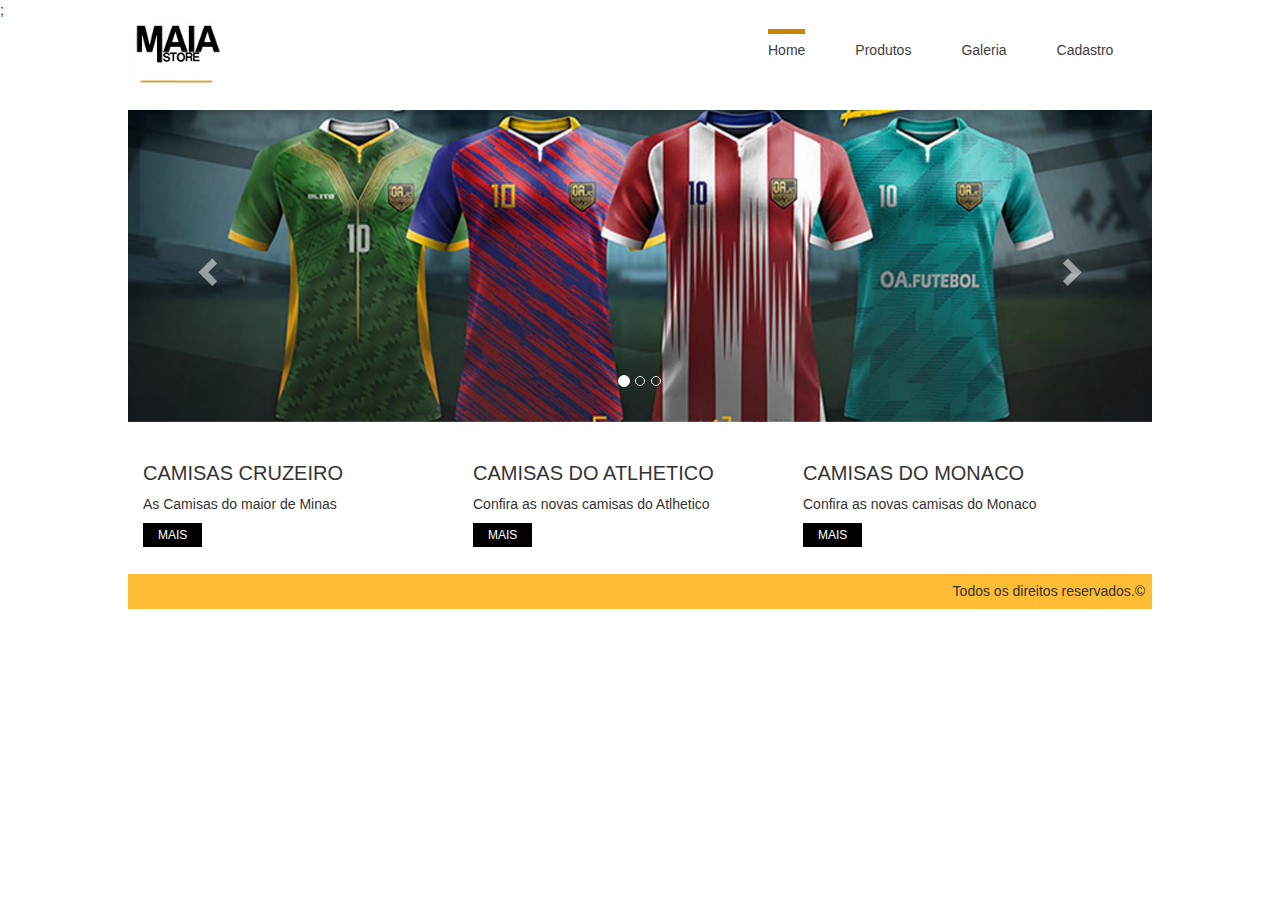
<file: Site/index.html>
<!DOCTYPE html>
<html lang="pt-br">
<head>
  <meta charset="UTF-8">
  <meta http-equiv="X-UA-Compatible" content="IE=edge">
  <meta name="viewport" content="width=device-width, initial-scale=1.0">
  <title>Maia Store - Camisas esportivas</title>
  <link rel="stylesheet" href="css/Home.css">
      <!-- Latest compiled and minified CSS -->
      <link rel="stylesheet" href="https://maxcdn.bootstrapcdn.com/bootstrap/3.4.1/css/bootstrap.min.css">
      <!-- jQuery library -->
      <script src="https://ajax.googleapis.com/ajax/libs/jquery/3.5.1/jquery.min.js"></script>
      <!-- Latest compiled JavaScript -->
      <script src="https://maxcdn.bootstrapcdn.com/bootstrap/3.4.1/js/bootstrap.min.js"></script> 
      <link rel="sortcut icon" href="img/logo 2.jpg" type="image/gif" />;
</head>
<body>

  <div id="header">
    <a href="index.html"> <h1><img src="img/logo.jpg" height="100px"/></h1></a>
    <ul id="nav">
      <li><a href="index.html" class="active">Home</a></li>
      <li><a href="produtos.html">Produtos</a></li>
      <li><a href="galeria.html">Galeria</a></li>
      <li><a href="cadastro.html">Cadastro</a></li>
    </ul>
  </div>
  
  <div id="banner">
    <div id="myCarousel" class="carousel slide" data-ride="carousel">
      <!-- Indicators -->
      <ol class="carousel-indicators">
        <li data-target="#myCarousel" data-slide-to="0" class="active"></li>
        <li data-target="#myCarousel" data-slide-to="1"></li>
        <li data-target="#myCarousel" data-slide-to="2"></li>
      </ol>
    
      <!-- Wrapper for slides -->
      <div class="carousel-inner">
        <div class="item active">
          <img src="img/banner 1.jpg" alt="Banner1"  width="1024">
        </div>
    
        <div class="item">
          <img src="img/banner 2.jpg" alt="Banner 2" width="1024">
        </div>
    
        <div class="item">
          <img src="img/banner 3.png" alt="Banner 3" width="1024">
        </div>
      </div>
    
      <!-- Left and right controls -->
      <a class="left carousel-control" href="#myCarousel" data-slide="prev">
        <span class="glyphicon glyphicon-chevron-left"></span>
        <span class="sr-only">Previous</span>
      </a>
      <a class="right carousel-control" href="#myCarousel" data-slide="next">
        <span class="glyphicon glyphicon-chevron-right"></span>
        <span class="sr-only">Next</span>
      </a>
    </div>
  </div>

  <div id="section">
    <div class="artigos">
      <h1>Camisas Cruzeiro</h1>
      <p>As Camisas do maior de Minas</p>
      <a href="produtos.html">MAIS</a>
    </div>

    <div class="artigos">
      <h1>Camisas do Atlhetico</h1>
      <p>Confira as novas camisas do Atlhetico</p>
      <a href="produtos.html">MAIS</a>
    </div>

    <div class="artigos">
      <h1>Camisas do Monaco</h1>
      <p>Confira as novas camisas do Monaco</p>
      <a href="produtos.html">MAIS</a>
    </div>

    <div style="clear:both">
    </div>
  </div>

  <div id="footer">
    <p>Todos os direitos reservados.©</p>
  </div>

</body> 
</html>
</file>
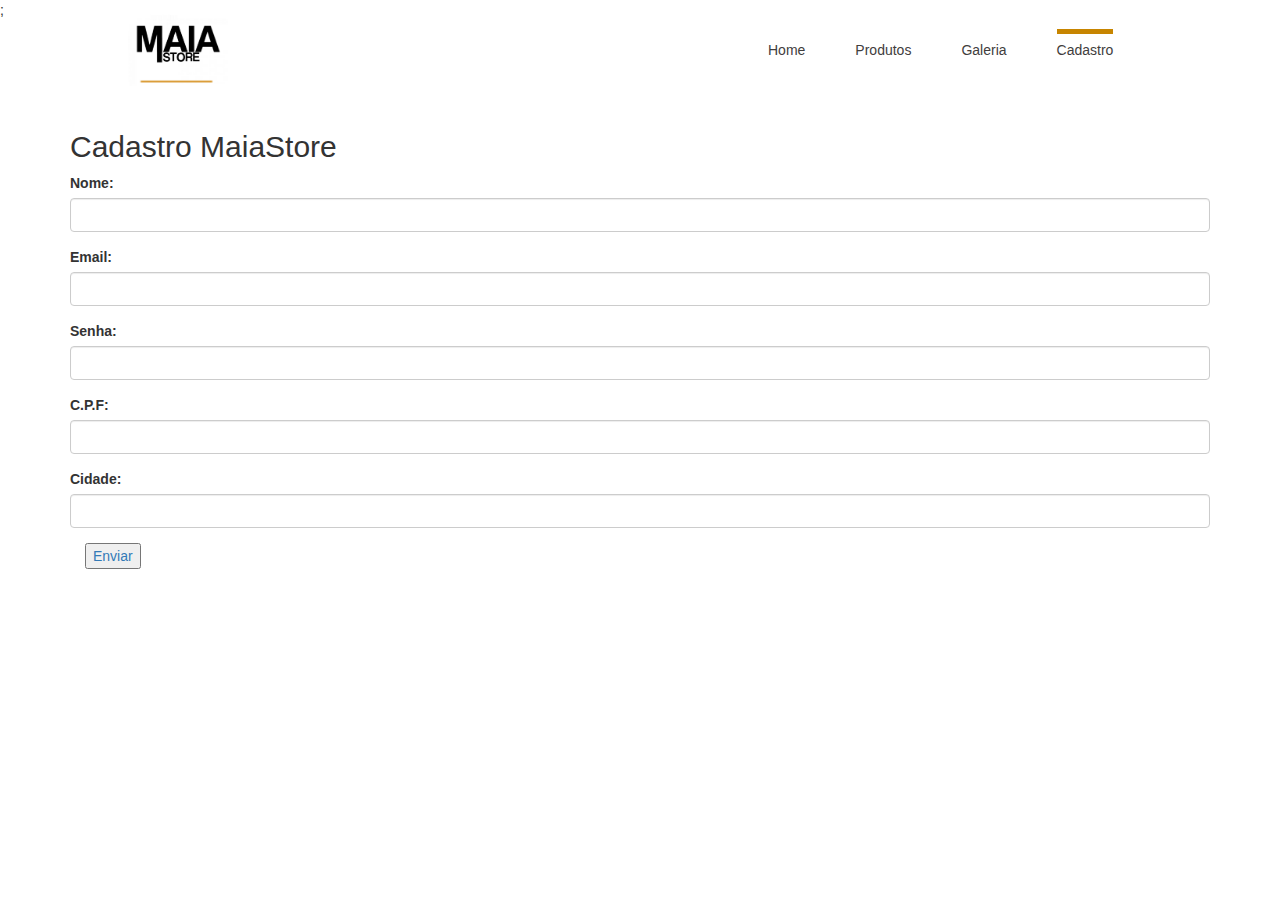
<file: Site/cadastro.html>
<!DOCTYPE html>
<html lang="pt-br">
<head>
  <meta charset="UTF-8">
  <meta http-equiv="X-UA-Compatible" content="IE=edge">
  <meta name="viewport" content="width=device-width, initial-scale=1.0">
  <title>Cadastro</title>
  <link rel="stylesheet" href="css/Home.css">
        <!-- Latest compiled and minified CSS -->
        <link rel="stylesheet" href="https://maxcdn.bootstrapcdn.com/bootstrap/3.4.1/css/bootstrap.min.css">
        <!-- jQuery library -->
        <script src="https://ajax.googleapis.com/ajax/libs/jquery/3.5.1/jquery.min.js"></script>
        <!-- Latest compiled JavaScript -->
        <script src="https://maxcdn.bootstrapcdn.com/bootstrap/3.4.1/js/bootstrap.min.js"></script> 
        <link rel="sortcut icon" href="img/logo 2.jpg" type="image/gif" />;  
</head>
<body>


  <div id="header">
    <a href="index.html"> <h1><img src="img/logo.jpg" height="100px"/></h1></a>
    <ul id="nav">
      <li><a href="index.html">Home</a></li>
      <li><a href="produtos.html">Produtos</a></li>
      <li><a href="galeria.html">Galeria</a></li>
      <li><a href="cadastro.html" class="active">Cadastro</a></li>
    </ul>
  </div>
  
  <div class="container">
    <h2>Cadastro MaiaStore</h2>
    <form>

      <div class="form-group">
        <label for="usr">Nome:</label>
        <input type="text" class="form-control" id="usr">
      </div>

      <div class="form-group">
        <label for="email">Email:</label>
        <input type="email" class="form-control" id="email">
      </div>      

      <div class="form-group">
        <label for="pwd">Senha:</label>
        <input type="password" class="form-control" id="pwd">
      </div>

      <div class="form-group">
        <label for="cpf">C.P.F:</label>
        <input type="number" class="form-control" id="cpf">
      </div>     
      
      <div class="form-group">
        <label for="cidade">Cidade:</label>
        <input type="text" class="form-control" id="cidade">
      </div>

      <div class="container"> 
        <button class="button button2"><a href="index.html">Enviar</button>
      </div>

    </form>
  </div> 
</body>
</html>
</file>
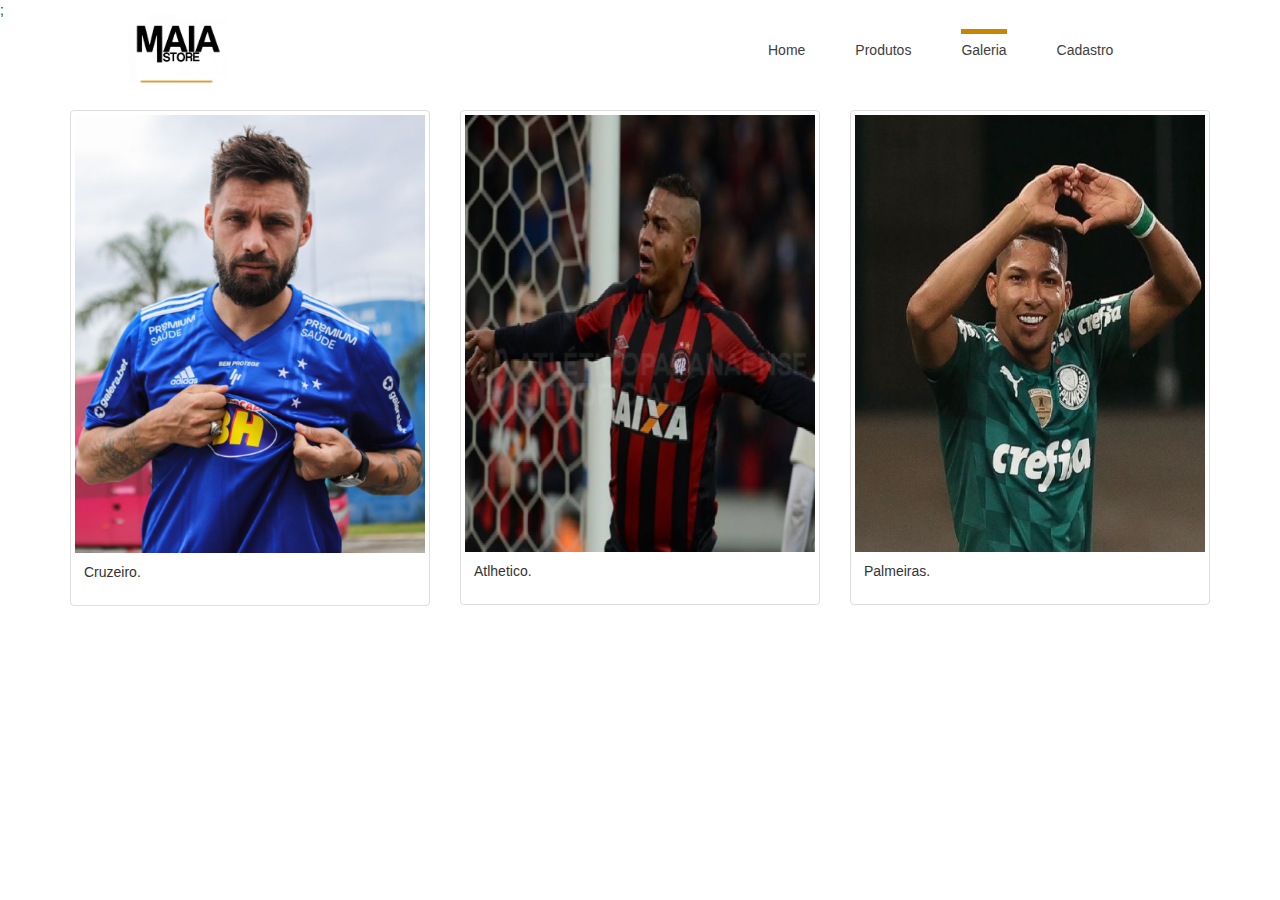
<file: Site/galeria.html>
<!DOCTYPE html>
<html lang="pt-br">
<head>
  <meta charset="UTF-8">
  <meta http-equiv="X-UA-Compatible" content="IE=edge">
  <meta name="viewport" content="width=device-width, initial-scale=1.0">
  <title>Galeria</title>
  <link rel="stylesheet" href="css/Home.css">
        <!-- Latest compiled and minified CSS -->
        <link rel="stylesheet" href="https://maxcdn.bootstrapcdn.com/bootstrap/3.4.1/css/bootstrap.min.css">
        <!-- jQuery library -->
        <script src="https://ajax.googleapis.com/ajax/libs/jquery/3.5.1/jquery.min.js"></script>
        <!-- Latest compiled JavaScript -->
        <script src="https://maxcdn.bootstrapcdn.com/bootstrap/3.4.1/js/bootstrap.min.js"></script> 
        <link rel="sortcut icon" href="img/logo 2.jpg" type="image/gif" />;
</head>
<body>
  <div id="header">
    <a href="index.html"> <h1><img src="img/logo.jpg" height="100px"/></h1></a>
    <ul id="nav">
      <li><a href="index.html">Home</a></li>
      <li><a href="produtos.html">Produtos</a></li>
      <li><a href="galeria.html" class="active">Galeria</a></li>
      <li><a href="cadastro.html">Cadastro</a></li>
    </ul>
  </div>

  <div class="container">
    <div class="row">

      <div class="col-md-4">
        <div class="thumbnail">
          <a href="img/jogadores/sobis.jpg" target="_blank">
            <img src="img/jogadores/sobis.jpg" alt="Fjords" style="width:100%">
            <div class="caption">
              <p>Cruzeiro.</p>
            </div>
          </a>
        </div>
      </div>   

      <div class="col-md-4">
        <div class="thumbnail">
          <a href="img/jogadores/walter.jpg" target="_blank">
            <img src="img/jogadores/walter.jpg" alt="Fjords" style="width:100%">
            <div class="caption">
              <p>Atlhetico.</p>
            </div>
          </a>
        </div>
      </div>   


      <div class="col-md-4">
        <div class="thumbnail">
          <a href="img/jogadores/rony.jpg" target="_blank">
            <img src="img/jogadores/rony.jpg" alt="Fjords" style="width:100%">
            <div class="caption">
              <p>Palmeiras.</p>
            </div>
          </a>
        </div>
      </div>   

      
</body>
</html>
</file>
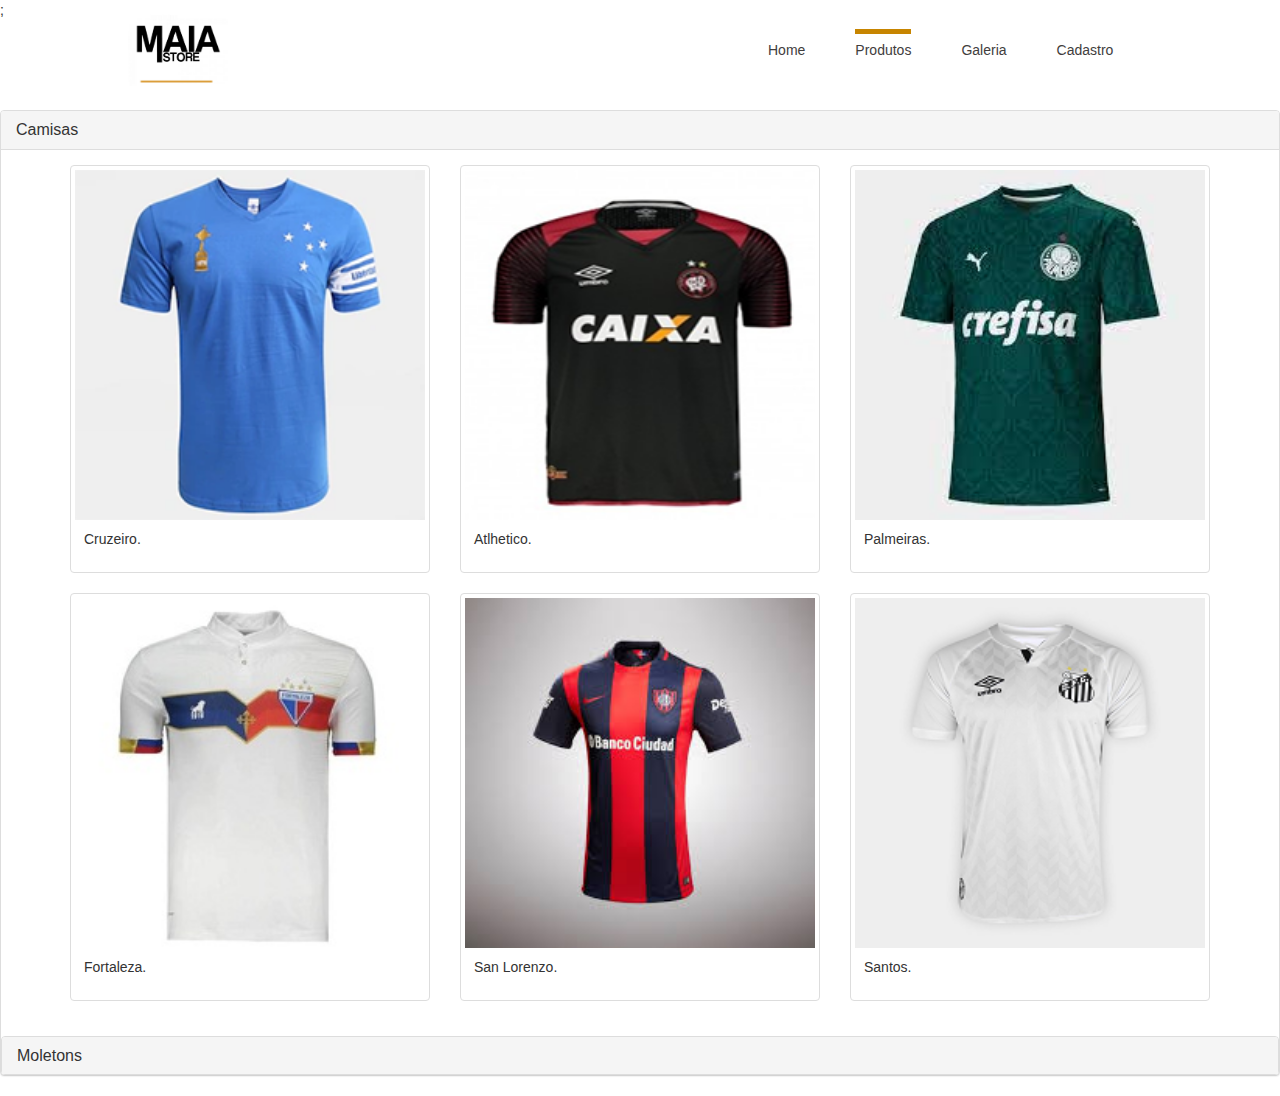
<file: Site/produtos.html>
<!DOCTYPE html>
<html lang="pt-br">
<head>
  <meta charset="UTF-8">
  <meta http-equiv="X-UA-Compatible" content="IE=edge">
  <meta name="viewport" content="width=device-width, initial-scale=1.0">
  <title>Produtos</title>
  <link rel="stylesheet" href="css/Home.css">
        <!-- Latest compiled and minified CSS -->
        <link rel="stylesheet" href="https://maxcdn.bootstrapcdn.com/bootstrap/3.4.1/css/bootstrap.min.css">
        <!-- jQuery library -->
        <script src="https://ajax.googleapis.com/ajax/libs/jquery/3.5.1/jquery.min.js"></script>
        <!-- Latest compiled JavaScript -->
        <script src="https://maxcdn.bootstrapcdn.com/bootstrap/3.4.1/js/bootstrap.min.js"></script> 
        <link rel="sortcut icon" href="img/logo 2.jpg" type="image/gif" />;
</head>
<body>
  <div id="header">
    <a href="index.html"><h1><img src="img/logo.jpg" height="100px"/></h1></a>
    <ul id="nav">
      <li><a href="index.html">Home</a></li>
      <li><a href="produtos.html" class="active">Produtos</a></li>
      <li><a href="galeria.html">Galeria</a></li>
      <li><a href="cadastro.html">Cadastro</a></li>
    </ul>
  </div> 

  <div class="panel-group" id="accordion">
    <div class="panel panel-default">
      <div class="panel-heading">
        <h4 class="panel-title">
          <a data-toggle="collapse" data-parent="#accordion" href="#collapse1">
          Camisas</a>
        </h4>
      </div>
      <div id="collapse1" class="panel-collapse collapse in">
        <div class="panel-body">

          <div class="container">
            <div class="row">
        
              <div class="col-md-4">
                <div class="thumbnail">
                    <img src="img/camisas/cru.png" alt="Fjords" style="width:100%">
                    <div class="caption">
                      <p>Cruzeiro.</p>
                    </div>
                </div>
              </div>   
        
              <div class="col-md-4">
                <div class="thumbnail">
                    <img src="img/camisas/ath.png" alt="Fjords" style="width:100%">
                    <div class="caption">
                      <p>Atlhetico.</p>
                    </div>
                </div>
              </div>   
        
        
              <div class="col-md-4">
                <div class="thumbnail">
                    <img src="img/camisas/pal.png" alt="Fjords" style="width:100%">
                    <div class="caption">
                      <p>Palmeiras.</p>
                    </div>
                </div>
              </div>   
        
              <div class="col-md-4">
                <div class="thumbnail">
                    <img src="img/camisas/for.jpg" alt="Fjords" style="width:100%">
                    <div class="caption">
                      <p>Fortaleza.</p>
                    </div>
                </div>
              </div>   
              
              <div class="col-md-4">
                <div class="thumbnail">
                    <img src="img/camisas/slo.jpg" alt="Fjords" style="width:100%">
                    <div class="caption">
                      <p>San Lorenzo.</p>
                    </div>
                </div>
              </div>   
        
              <div class="col-md-4">
                <div class="thumbnail">
                    <img src="img/camisas/san.png" alt="Fjords" style="width:100%">
                    <div class="caption">
                      <p>Santos.</p>
                    </div>
                </div>
              </div>    
        
            </div>            
        </div>
      </div>
    </div>

    <div class="panel panel-default">
      <div class="panel-heading">
        <h4 class="panel-title">
          <a data-toggle="collapse" data-parent="#accordion" href="#collapse2">
          Moletons</a>
        </h4>
      </div>
      <div id="collapse2" class="panel-collapse collapse">
        <div class="panel-body">

          <div class="container">
            <div class="row">
        
              <div class="col-md-4">
                <div class="thumbnail">
                    <img src="img/moletons/cru.png" alt="Fjords" style="width:100%">
                    <div class="caption">
                      <p>Cruzeiro.</p>
                    </div>
                </div>
              </div>   
        
              <div class="col-md-4">
                <div class="thumbnail">
                    <img src="img/moletons/cor.png" alt="Fjords" style="width:100%">
                    <div class="caption">
                      <p>Corinthias.</p>
                    </div>
                </div>
              </div>   
        
        
              <div class="col-md-4">
                <div class="thumbnail">
                    <img src="img/moletons/pal.png" alt="Fjords" style="width:100%">
                    <div class="caption">
                      <p>Palmeiras.</p>
                    </div>
                </div>
              </div>   
        
              <div class="col-md-4">
                <div class="thumbnail">
                    <img src="img/moletons/for.png" alt="Fjords" style="width:100%">
                    <div class="caption">
                      <p>Fortaleza.</p>
                    </div>
                </div>
              </div>   
              
              <div class="col-md-4">
                <div class="thumbnail">
                    <img src="img/moletons/flu.png" alt="Fjords" style="width:100%">
                    <div class="caption">
                      <p>Fluminense.</p>
                    </div>
                </div>
              </div>   
        
              <div class="col-md-4">
                <div class="thumbnail">
                    <img src="img/moletons/gre.png" alt="Fjords" style="width:100%">
                    <div class="caption">
                      <p>Gremio.</p>
                    </div>
                </div>
              </div>    

              <div class="col-md-4">
                <div class="thumbnail">
                    <img src="img/moletons/san.png" alt="Fjords" style="width:100%">
                    <div class="caption">
                      <p>Santos.</p>
                    </div>
                </div>
              </div>                
        
            </div>
        </div>
      </div>
    </div>
  </div>


</body>
</html>
</file>
<file: Site/css/Home.css>
body{
  font-family: Arial;
  margin: 0px;
}

#header{
  width: 1024px;
  height: 190px;
  margin: -50px auto;
}
#header h1{
  margin-top: 30px;
  display: block;
  float: left;
}

ul#nav{
  list-style: none;
  padding-left: 0px;
  display: block;
  float: left;
  margin-left: 490px;
  margin-top: 70px;
}

ul#nav li{
  float: left;
  margin-left: 50px;
}

ul#nav a{
  text-decoration: none;
  color: #413d3d;
}

ul#nav a:hover{
  border-top: 5px solid #ffaa00;
  padding-top: 8px;
}

ul#nav a.active{
  border-top: 5px solid #c78500;
  padding-top: 8px; 
}

#banner{
  width: 1024px;
  margin: 0 auto;
}

#section{
  width: 1024px;
  margin: 20px auto 30px auto;
}

.artigos{
  width: 300px;
  float: left;
  margin: 0 15px;
}

.artigos h1{
  font-size: 20px;
  font-weight: normal;
  text-transform: uppercase;
}

.artigos a{
  background-color: black;
  color: white;
  font-size: 12px;
  text-decoration: none;
  padding: 5px 15px;
}

#footer{
  background-color: #ffbc35;
  width: 1024px;
  height: 35px;
  margin: 0 auto;
  margin-top: 5px;
  padding: 7px;
}

#footer p{
  text-align: right;
}
</file>
